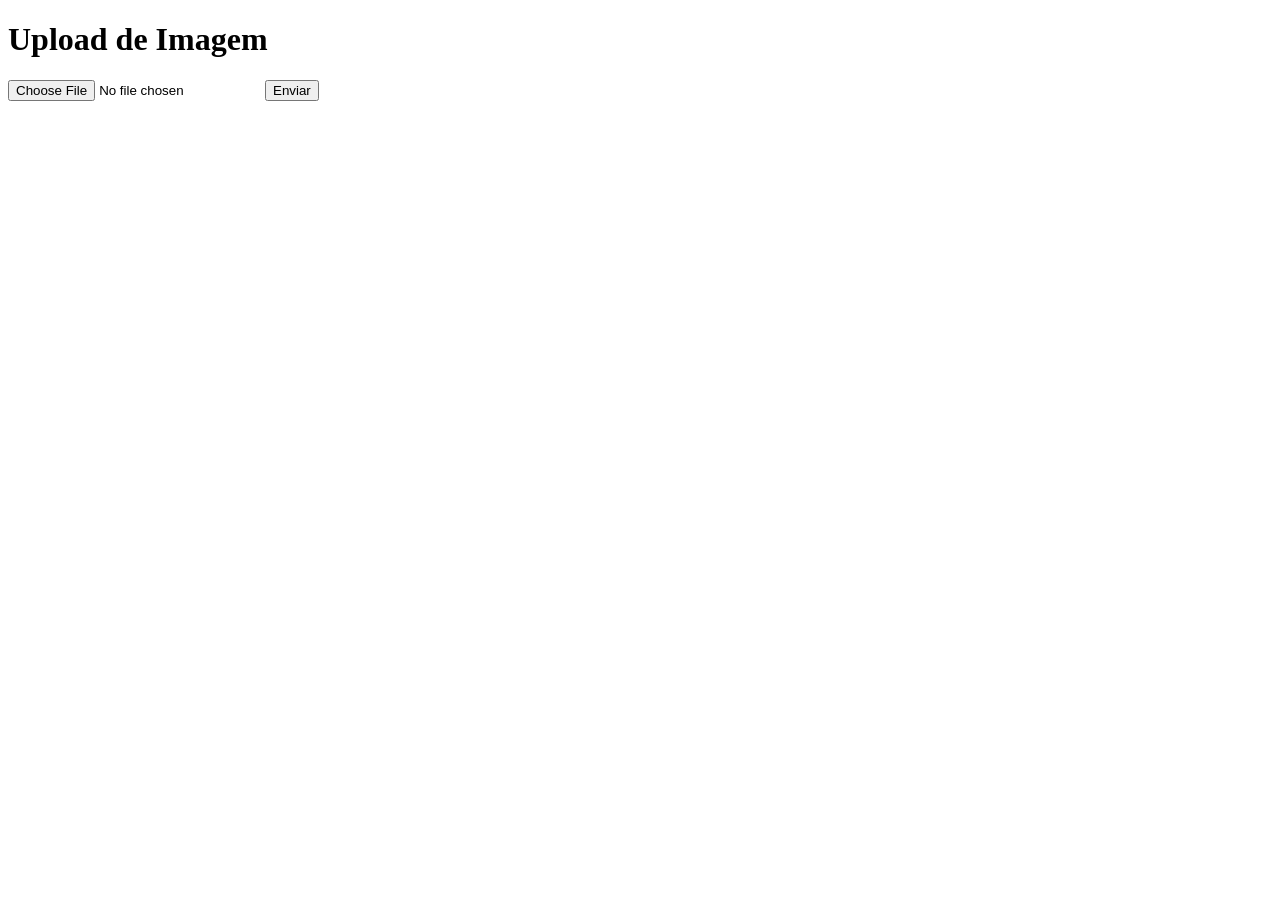
<file: templates/upload.html>
<!DOCTYPE html>
<html>
<head>
    <title>Upload de Imagem</title>
</head>
<body>
    <h1>Upload de Imagem</h1>
    <form method="POST" enctype="multipart/form-data" action="/upload">
        <input type="file" name="file" accept=".jpg, .png, .jpeg">
        <input type="submit" value="Enviar">
    </form>
</body>
</html>
</file>
